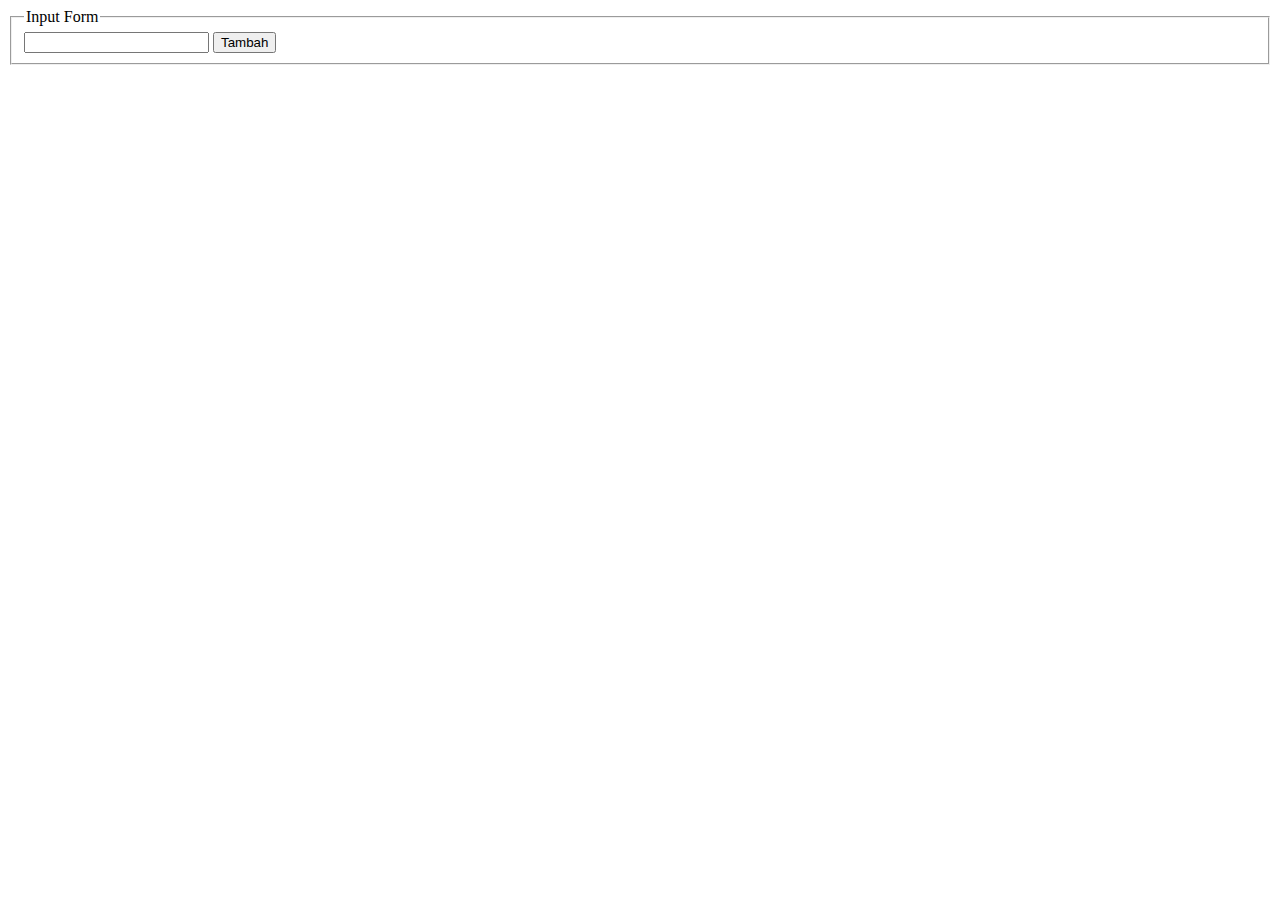
<file: Modul 10/index.html>
<html lang="en">
<head>
    <meta charset="UTF-8">
    <meta name="viewport" content="width=device-width, initial-scale=1.0">
    <title>Document</title>
</head>
<body>
    <fieldset>
        <legend>Input Form</legend>
        <input type="text" id="data">
        <button onclick="submit_data()">Tambah</button>
    </fieldset>

    <ul id="hasil"></ul>

    <script type="text/javascript" src="data.js"></script>
</body>
</html>
</file>
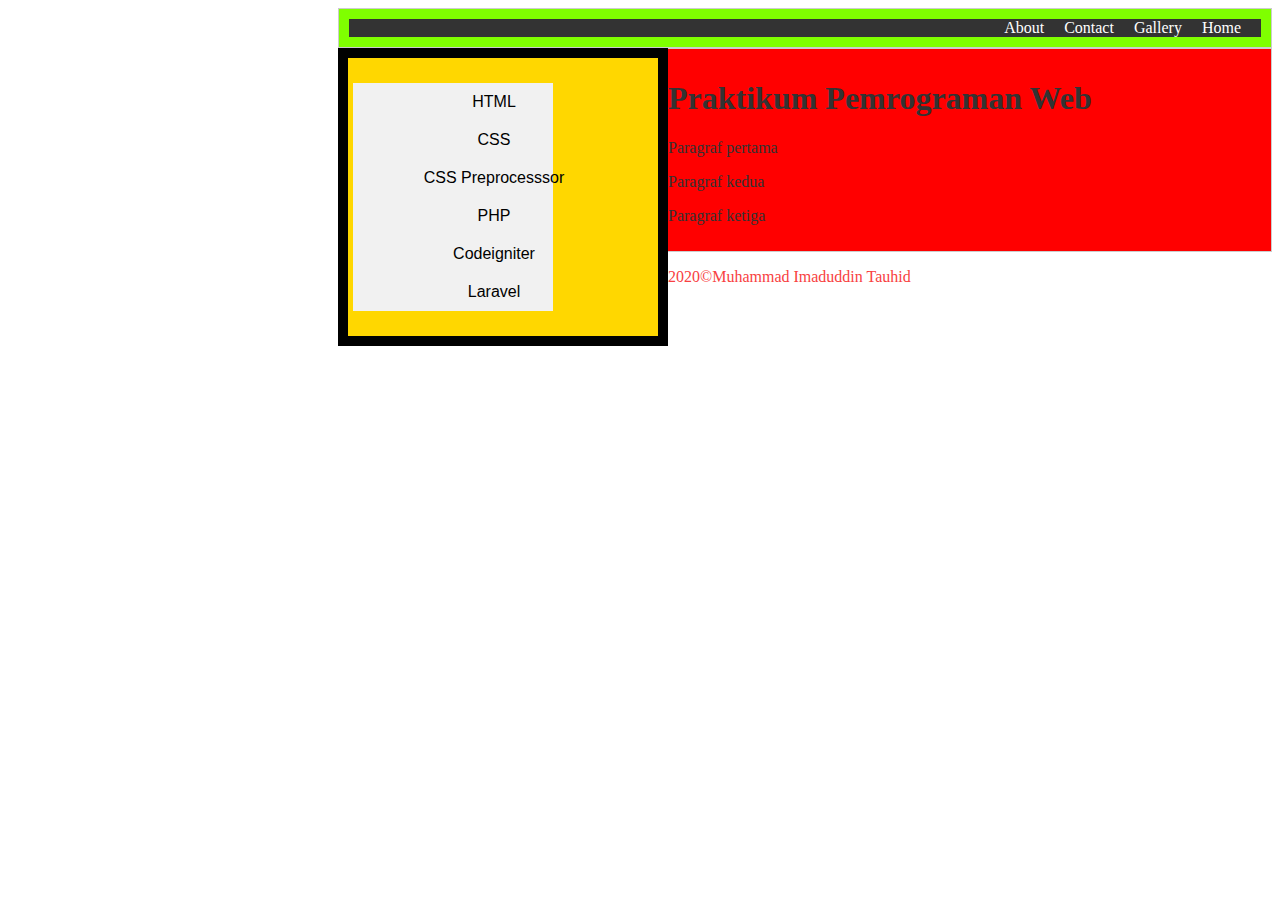
<file: Modul SASS/Latihan/index.html>
<html lang="en">
<head>
    <link rel="stylesheet" href="variabel.css">
    <link rel="stylesheet" href="nested.css">
    <link rel="stylesheet" href="modul.css">
    <link rel="stylesheet" href="inheritance.css">
    <meta charset="UTF-8">
    <meta name="viewport" content="width=device-width, initial-scale=1.0">
    <title>Document</title>
</head>
<body>
    <div class="navbar">
        <ul>
            <li><a href="#">Home</a></li>
            <li><a href="#">Gallery</a></li>
            <li><a href="#">Contact</a></li>
            <li><a href="#">About</a></li>
        </ul>
    </div>
    <div class="sidebar">
        <ul>
            <li><a href="#">HTML</a></li>
            <li><a href="#">CSS</a></li>
            <li><a href="#">CSS Preprocesssor</a></li>
            <li><a href="#">PHP</a></li>
            <li><a href="#">Codeigniter</a></li>
            <li><a href="#">Laravel</a></li>
        </ul>
    </div>
    <div class="content">
        <h1>Praktikum Pemrograman Web</h1>
        <p>Paragraf pertama</p>
        <p>Paragraf kedua</p>
        <p>Paragraf ketiga</p>
    </div>
    <div class="footer">
        <p>
            2020&copy;Muhammad Imaduddin Tauhid
        </p>
    </div>
</body>
</html>
</file>
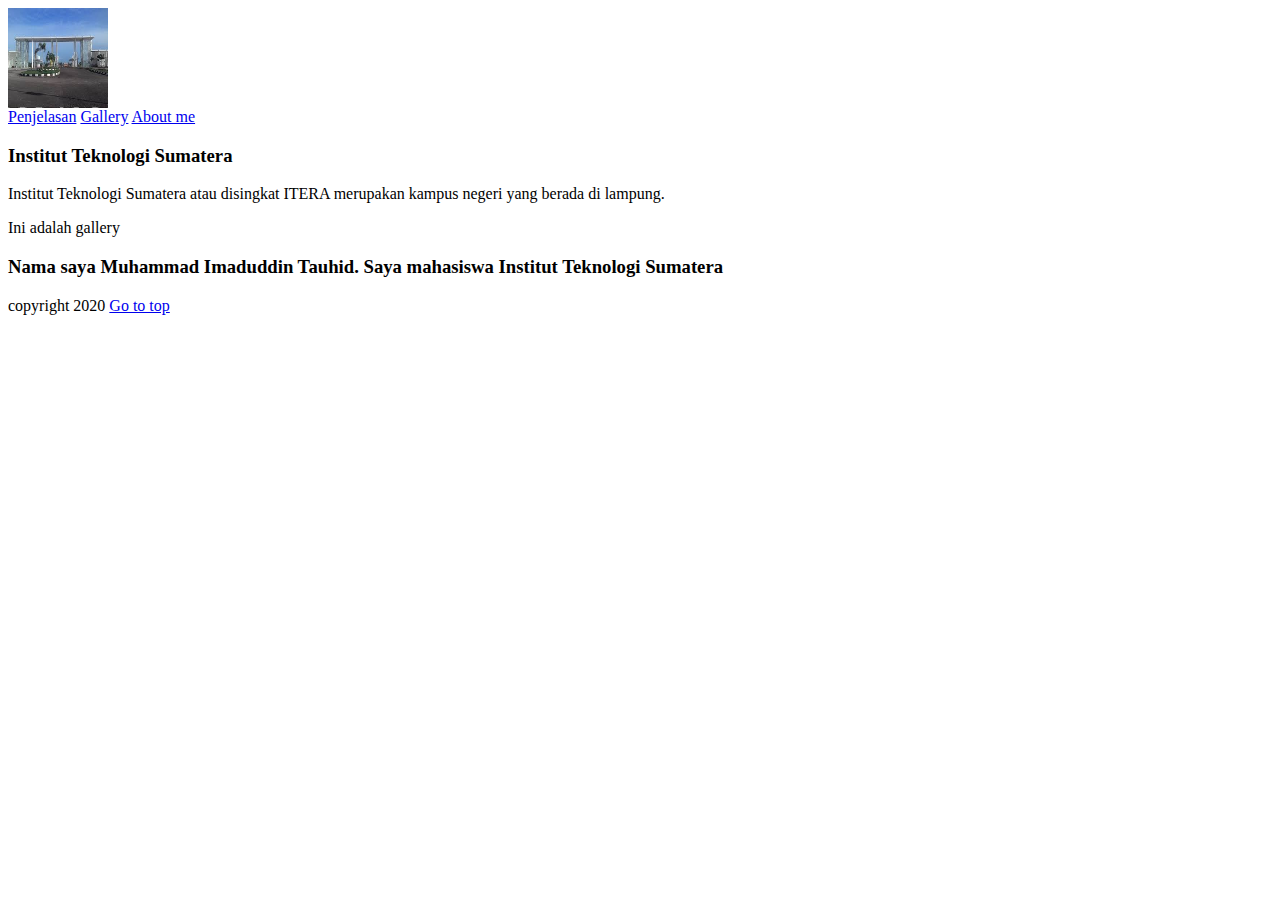
<file: latihan-1.html>
<html lang="en">
<head>
    <meta charset="UTF-8">
    <meta name="viewport" content="width=device-width, initial-scale=1.0">
    <title>Document</title>
</head>
<body>
    <header id="header">
        <img src="itera.jpg" alt="ini monyet" width="100px" height="100px">
    </header>
    <nav>
        <a href="#penjelasan">Penjelasan</a>
        <a href="#gallery">Gallery</a>
        <a href="#about">About me</a>
    </nav>
    <section id="penjelasan">
        <h3>Institut Teknologi Sumatera</h3>
        <p>
            Institut Teknologi Sumatera atau disingkat ITERA merupakan
            kampus negeri yang berada di lampung.
        </p>
    </section>
    <section id="gallery">
        Ini adalah gallery
    </section>
    <section id="about">
        <h3>Nama saya Muhammad Imaduddin Tauhid. Saya mahasiswa
        Institut Teknologi Sumatera</h3>
    </section>
    <footer>
        copyright 2020 <a href="#header">Go to top</a>
    </footer>
</body>
</html>
</file>
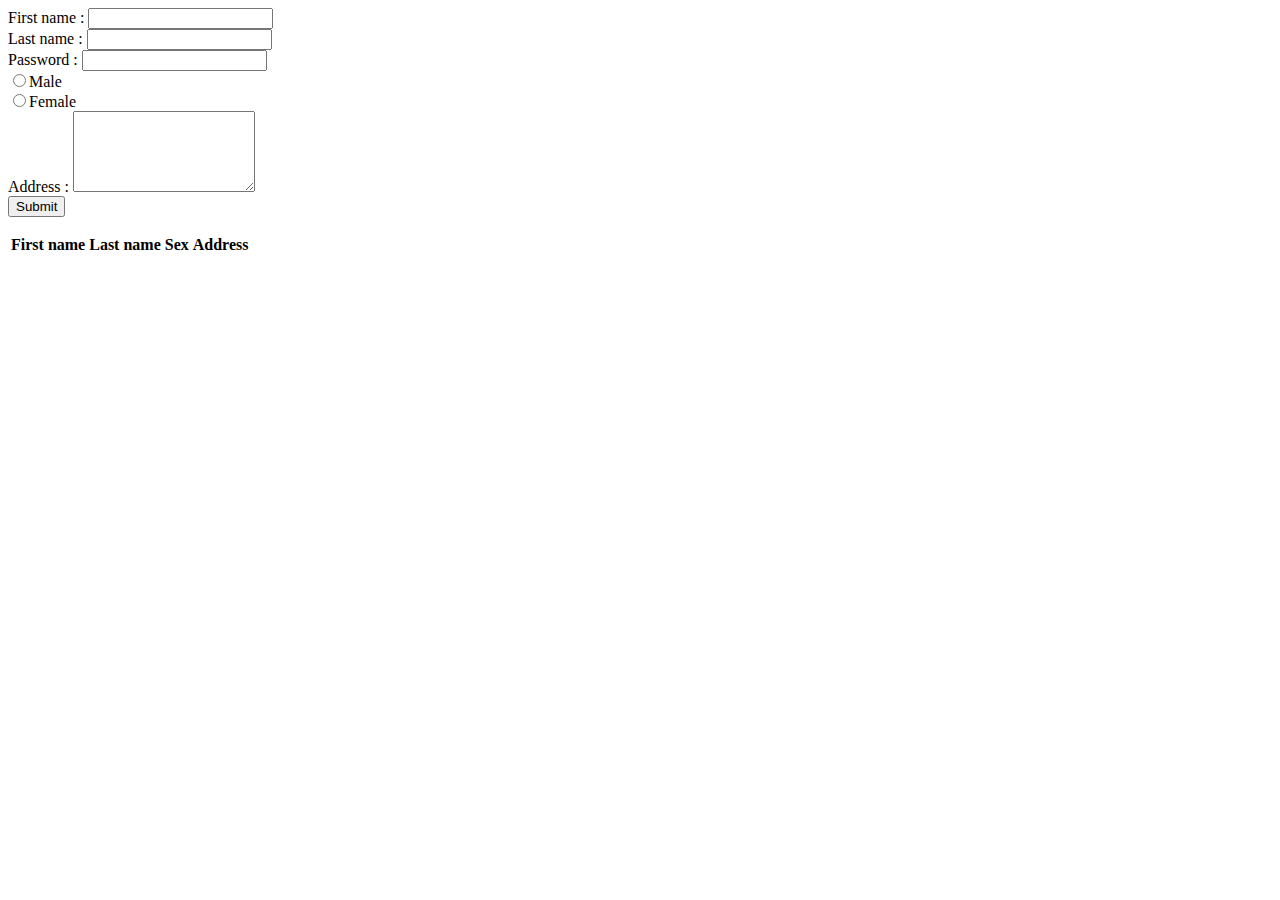
<file: latihan-2.html>
<html lang="en">
<head>
    <meta charset="UTF-8">
    <meta name="viewport" content="width=device-width, initial-scale=1.0">
    <title>Document</title>
</head>
<body>
    <form>
        First name : <input type="text" name="first"><br>
        Last name : <input type="text" name="last"><br>
        Password : <input type="password" name="pwd"><br>
        <input type="radio" name="sex" value="male">Male<br>
        <input type="radio" name="sex" value="female">Female<br>
        Address : <textarea name="add" rows="5"></textarea><br>
        <input type="submit" value="Submit" name="sub">
    </form>

    <table>
        <tr>
            <th>First name</th>
            <th>Last name</th>
            <th>Sex</th>
            <th>Address</th>
        </tr>
    </table>
</body>
</html>
</file>
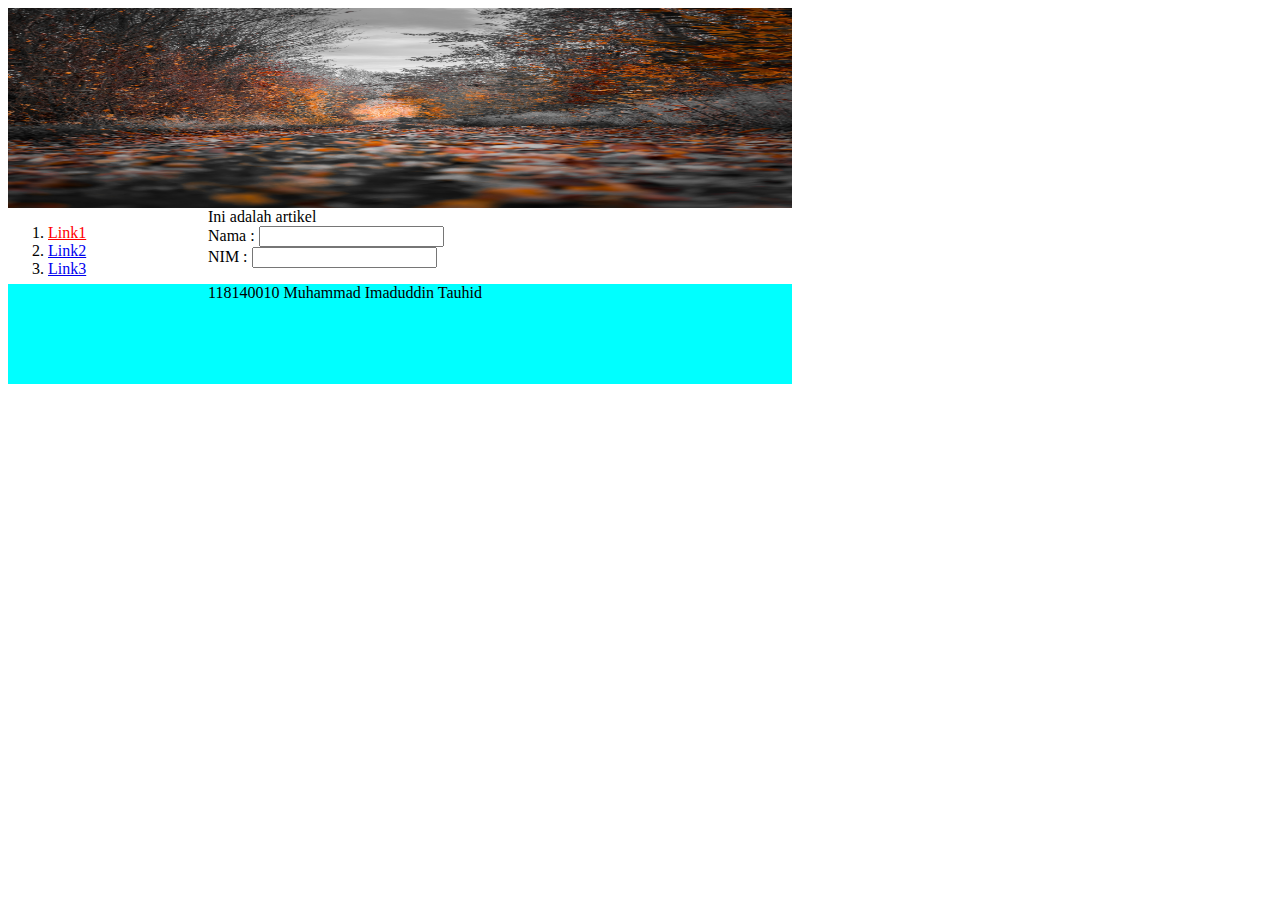
<file: tugas.html>
<html lang="en">
<head>
    <meta charset="UTF-8">
    <meta name="viewport" content="width=device-width, initial-scale=1.0">
    <title>Document</title>
    <link rel="stylesheet" href="style.css">
    <style>
        #kolom1{
            height: auto;
            width: 200px;
        }
    </style>
</head>
<body>
    <div class="bag-atas">
        <header style="width: 784px; height: 200px;">
            <img src="gambar.jpg" width="784px" height="200px">
        </header>
    </div>
    <div id="kolom1">
        <nav>
            <ol>
                <li><a class="test" href="#">Link1</a></li>
                <li><a href="#">Link2</a></li>
                <li><a href="#">Link3</a></li>
            </ol>
        </nav>
    </div>
    <div id="kolom2">
        <article>
            Ini adalah artikel
        </article>
        <form>
            <label>Nama : </label>
            <input type="text" name="nama"><br>
            <label>NIM : </label>
            <input type="text" name="nim">
        </form>
    </div>
    <div id="footer">
        <footer>
            118140010 Muhammad Imaduddin Tauhid
        </footer>
    </div>
</body>
</html>
</file>
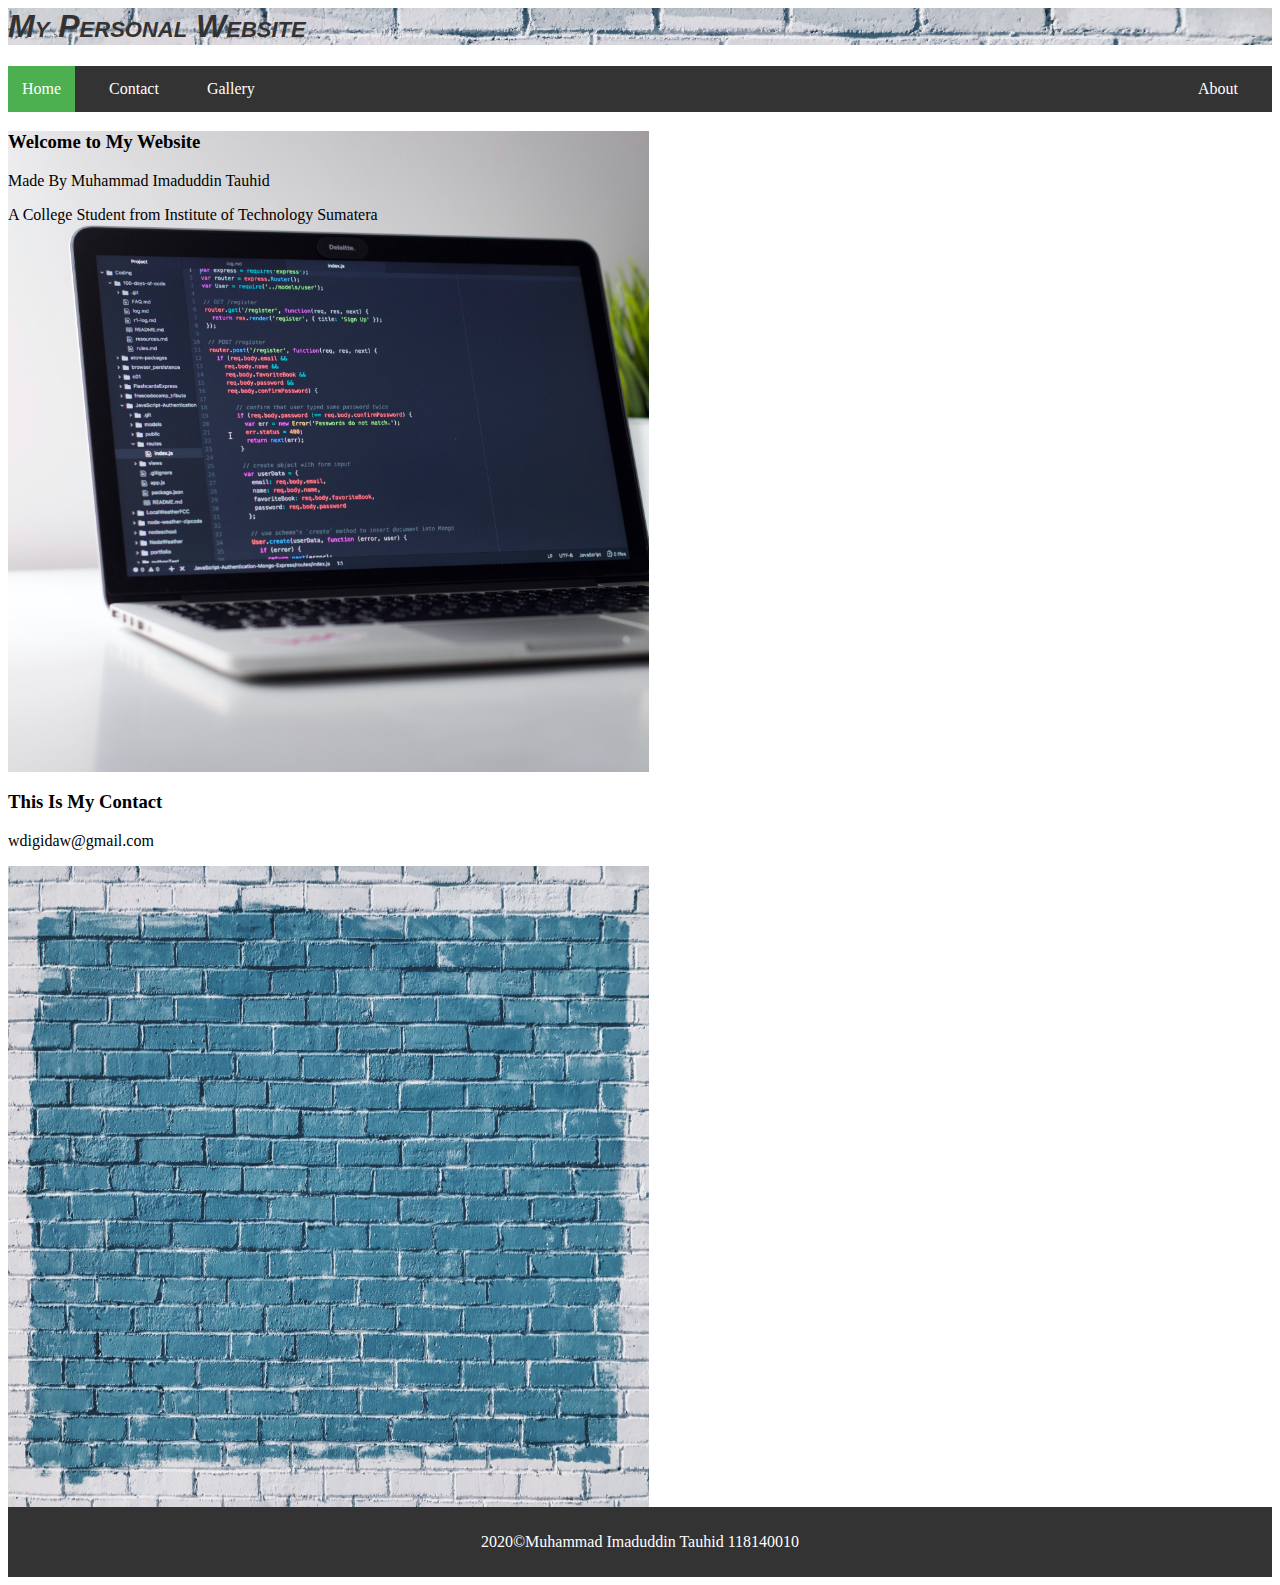
<file: Modul SASS/Tugas/tugas.html>
<html lang="en">
<head>
    <link rel="stylesheet" href="style.css">
    <meta charset="UTF-8">
    <meta name="viewport" content="width=device-width, initial-scale=1.0">
    <title>Document</title>
    <style>
        #header{
            font-weight: bold;
            position: relative;
            color: #333;
            animation: gerak 5s;
            background-image: url(gambar3.jpg);
            background-size: cover;
            background-repeat: no-repeat;
            font-family: 'Trebuchet MS', 'Lucida Sans Unicode', 'Lucida Grande', 'Lucida Sans', Arial, sans-serif;
            font-variant: small-caps;
            font-style: italic;
        }
        @keyframes gerak{
            from{
                right: 300px;
            }
            to{
                right: 0px;
            }
        }
    </style>
</head>
<body>
    <h1 id="header">My Personal Website</h1>
    <div class="navbar">
        <ul>
            <li><a class="rumah" href="#home">Home</a></li>
            <li><a href="#contact">Contact</a></li>
            <li><a href="#gallery">Gallery</a></li>
            <li style="float: right"><a href="#about">About</a></li>
        </ul>
    </div>
    <div class="section">
        <section id="home">
            <h3>Welcome to My Website</h3>
            <p>
                Made By Muhammad Imaduddin Tauhid
            </p>
            <p>
                A College Student from Institute of Technology Sumatera
            </p>
        </section>
        <section id="contact">
            <h3>This Is My Contact</h3>
            <p>
                wdigidaw@gmail.com
            </p>
        </section>
        <section id="gallery">
            <img src="gambar3.jpg" width="641px" height="641px" background-size="cover">
        </section>
        <section id="about">

        </section>
    </div>
    <div class="footer">
        <p>
            2020&copy;Muhammad Imaduddin Tauhid 118140010
        </p>
    </div>
</body>
</html>
</file>
<file: Modul SASS/Latihan/variabel.css>
.navbar ul {
  list-style-type: none;
  margin: 0;
  padding: 0;
  overflow: hidden;
  background-color: #333;
}

.navbar li {
  float: right;
  margin-right: 20px;
}

.navbar li a {
  display: block;
  color: white;
  text-align: center;
  text-decoration: none;
}

.navbar li a:hover {
  background-color: #5fdfff;
}

.sidebar {
  float: left;
  height: auto;
  width: 300px;
  background-color: #f1f1f1;
}

.sidebar ul {
  list-style-type: none;
  padding: 0;
  width: 200px;
}
/*# sourceMappingURL=variabel.css.map */
</file>
<file: Modul SASS/Latihan/nested.css>
.sidebar {
  float: left;
  height: auto;
  width: 300px;
  background-color: #f1f1f1;
  padding-top: 10px;
  padding-bottom: 300px;
}

.sidebar ul {
  list-style-type: none;
  padding: 0;
  width: 200px;
  text-align: center;
  background-color: #f1f1f1;
  margin-top: 20px;
  margin-bottom: 20px;
  margin-left: 0;
  margin-right: 0;
}

.sidebar li a {
  display: block;
  color: #000;
  padding: 10px 16px;
  width: 250px;
  text-decoration: none;
}

.sidebar li a:hover {
  background-color: #555;
  color: white;
}
/*# sourceMappingURL=nested.css.map */
</file>
<file: Modul SASS/Latihan/modul.css>
body {
  font: Helvetica, sans-serif;
  color: #f84141;
}

.content {
  background-color: cornflowerblue;
  color: white;
}
/*# sourceMappingURL=modul.css.map */
</file>
<file: Modul SASS/Latihan/inheritance.css>
.navbar, .content {
  border: 1px solid #ccc;
  padding: 10px;
  color: #333;
}

.sidebar {
  font-size: medium;
  font-family: Verdana, Geneva, Tahoma, sans-serif;
  padding: 5px;
  color: white;
  border: 10px solid black;
}

.navbar {
  margin-left: 330px;
  background-color: chartreuse;
}

.sidebar {
  margin-left: 330px;
  background-color: gold;
}

.content {
  margin-left: 330px;
  background-color: red;
}
/*# sourceMappingURL=inheritance.css.map */
</file>
<file: style.css>
#kolom2{
    height: auto;
    width: 584px;
}
#kolom1{
    float: left;
}
.test{
    color: red;
}
#footer{
    width: 784px;
    height: 100px;
    display: block;
    background-color: aqua;
}
</file>
<file: Modul SASS/Tugas/style.css>
.navbar ul {
  list-style-type: none;
  margin: 0;
  padding: 0;
  overflow: hidden;
  background-color: #333;
  position: -webkit-sticky;
  position: sticky;
  top: 0;
}

.navbar li {
  float: left;
  margin-right: 20px;
}

.navbar li a {
  display: block;
  color: white;
  text-align: center;
  text-decoration: none;
  padding: 14px 14px;
}

.navbar li a:hover:not(.rumah) {
  background-color: #111;
}

.navbar .rumah {
  background-color: #4caf50;
}

.section #home {
  background-image: url(gambar1.jpg);
  width: 641px;
  height: 641px;
  background-size: cover;
  background-repeat: no-repeat;
}

.section #home p h3 {
  text-align: right;
}

.footer {
  display: block;
  text-align: center;
  background-color: #333;
  padding: 10px 10px;
  color: white;
  overflow: hidden;
}
/*# sourceMappingURL=style.css.map */
</file>
